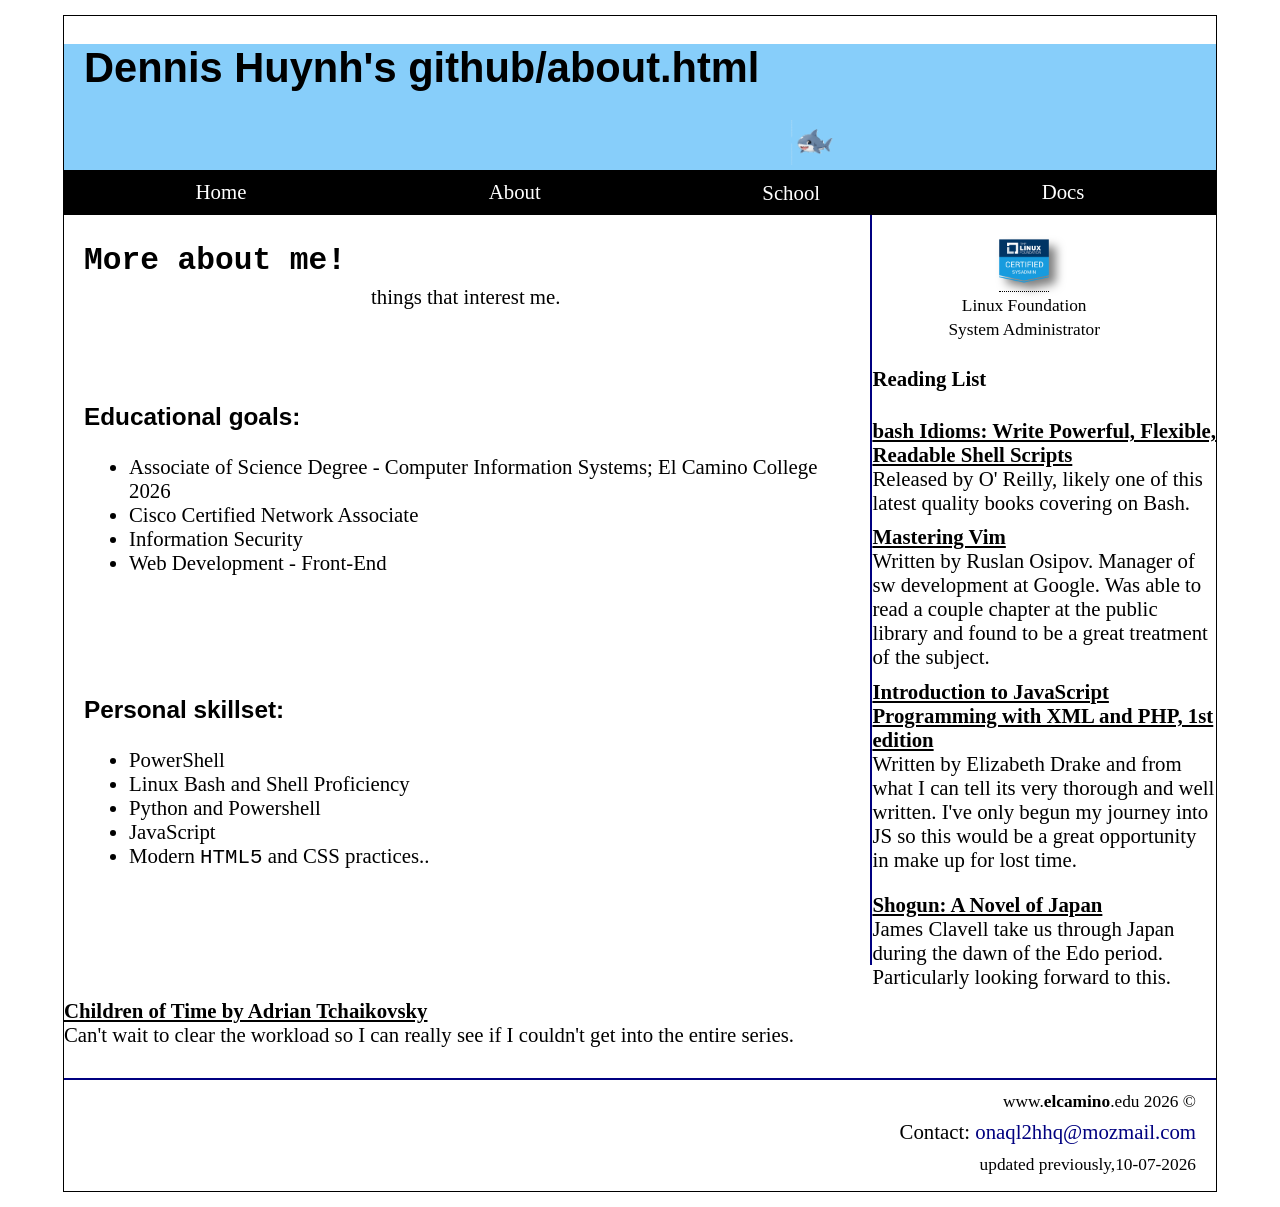
<file: about.html>
<!doctype html>
<html lang="en-us">

<head prefix="dhuynh-ecc:https://github.com/dhuynh-ecc/homepage">
    <meta charset="utf-8" />
    <meta author="author" content="Dennis Huynh&apos;s HomePage" />
    <meta name="Dennis H&period; Github Pages" 
	  content="Landing page for Dennis Huynh's Github Pages" />

      <!-- open graph -->
    <meta property="og:determiner" content="the" />
    <meta property="og:locale" content="en-us" />
    <meta property="og:local:alternative" content="vi-vn" />
    <meta property="og:type" content="dhuynh-ecc:homepage" />
    <meta property="og:title" content="Dennis H&period; GitHub HomePage&period;" />
    <meta property="og:image" 
	  content="images/dino_hero_image.png" />   								 
    <meta property="og:image:type" content=image/png />
    <meta property="og:image:width" content="400" />
    <meta property="og:image:height" content="300" />
    <meta property="og:description"
	  content="Dennis Huynh&comma;s homepage hosted on GitHub Pages and created by himself&period;" />
    <meta property="og:title" content="dhuynh-ecc's Homepage&period;" />
    <!-- open graph -->

    <meta name="viewport" content="width=device-width" />
    <title>dhuynh-ecc&colon;github&sol;homepage</title>
    <link href="images/favicon.ico" rel="icon" type="image/x-icon" /> 
    <link rel="stylesheet" type="text/css" href="style.css" />
    <script src="main.js" defer></script>
</head>
<body>

    <header>
        <h1>Dennis Huynh's github&sol;about.html</h1>
       <img alt="cartoon shark image" src="images/shark.png" id="shark-img" >
      <nav id="nav-menu">
        <ul>
            <li><a href="index.html">Home</a></li><li><a class="current" href="about.html">About</a></li><li>School</li><li><a href="http://docusaurus.jumpylion.xyz" class="last-item">Docs</a></li>
        </ul>
        </nav>
    </header>

<main>
    <h2><kbd>More about me&excl;</kbd></h2>
        <p>things that interest me.</p>

    <article>
       <h3>Educational goals: </h3>
        <ul class="li-style-none">
          <li>Associate of Science Degree - Computer Information Systems; El Camino College 2026</li>
          <li>Cisco Certified Network Associate</li>
          <li>Information Security</li>
          <li>Web Development - Front-End</li>
        </ul>
    </article>

        <article>
         <h3>Personal skillset: </h3>
         <ul>
          <li>PowerShell</li>
          <li>Linux Bash and Shell Proficiency</li>
          <li>Python and Powershell</li>
          <li>JavaScript</li>
          <li>Modern <code>HTML5</code> and CSS practices..</li>
        </ul>
      </article>
    </main>

        <aside>
            <figure>
                    <a href="https://www.credly.com/badges/0954d115-cc9a-43fa-9e73-3039bebc3e97"><div class="tooltip"><img src="images/lfcs-linux-foundation-certified-systems-administrator.png" alt="lfcs linux foundation certified systems administrator badge" id="linux-img" /><span class="tooltiptext">Certificate ID Number<br/>LFCS-1800-002126-0100</span></div></a>
                <figcaption><small>Linux Foundation<br /> System Administrator</small></figcaption>
            </figure>
            <h4>Reading List</h4>
            <dl id='reading-list'>
                <dt>bash Idioms: Write Powerful, Flexible, Readable Shell Scripts</dt>
                    <dd>Released by O' Reilly, likely one of this latest quality books covering on Bash.</dd>
                <dt>Mastering Vim</dt>
                    <dd>Written by Ruslan Osipov.  Manager of sw development at Google.  Was able to read a couple chapter at the public library and found to be a great treatment of the subject.</dd>
                <dt>Introduction to JavaScript Programming with XML and PHP, 1st edition</dt>
                    <dd>Written by Elizabeth Drake and from what I can tell its very thorough and well written. I've only begun my journey into JS so this would be a great opportunity in make up for lost time.<dd>
                <dt>Shogun: A Novel of Japan</dt>
                    <dd>James Clavell take us through Japan during the dawn of the Edo period.  Particularly looking forward to this.</dd>
                <dt>Children of Time by Adrian Tchaikovsky</dt>
                    <dd>Can't wait to clear the workload so I can really see if I couldn't get into the entire series.</dd>
                </dl>
        </aside>

            <footer class="page-footer">
                <small><p>www&period;<strong>elcamino</strong>&period;edu 2026 &copy;</p></small>
                <p>Contact: <a href="mailto:onaql2hhq@mozmail.com">onaql2hhq@mozmail.com</a></p>
                <p><small>updated previously,<time datetime="2026-10-07">10-07-2026</time></small></p>
            </footer>
        </body>
    </html>
</file>
<file: style.css>
body {
  width: 90%;
  background-color: white;
  margin: 15px auto;
  border: 1px solid black;
  font: 1.3rem bold Garamond;
}

header {
  background-color: lightskyblue;
}

h1,
h2,
h3 {
  font-family: Helvetica, sans-serif;
  text-indent: 20px;
}

aside figure {
  text-align: center;
  font-family: 'Times New Roman', Times, serif;
  filter: drop-shadow (7px 7px 5px rgb( 0, 0, 0, 0.5));
}


main {
  width: 70%;
  height: 750px;
  display: flex;
  flex-wrap: wrap;
  border-right: 2px solid navy;
  float: left;
}

nav {
  background-color: black;
  padding: 0.5em;
  top: 0;
  position: sticky;
}

nav ul {
  margin: 0;
  padding: 0;
  list-style: none;
  color: white;
  display: flex;
  justify-content: space-around;
}

#linux-img {
  	filter: drop-shadow(7px 7px 5px rgba(0, 0, 0, 0.5));
    width: 50px;
}

#msft-btn {
  width: 100px;
  background-color: lightskyblue;
  border-radius: 5px;
  line-height: 2.5;
  padding: 0 20px;
  text-shadow: 1px 1px 1px black;
  margin-right: 10px;
  border: 0 ;
  float: left;
  background-image : linear-gradient(
    to top left,
    rgb(0 0 0 / 0.2),
    rgb(0 0 0 / 0.2) 30%,
    transparent
  );
  .styled:hover {
    background-color: royalblue;
  }
  .styled:active {
    box-shadow: 
    inset -2px  -2px 3px rgb( 255 255 255 / 0.6 ), inset 2px 2px 3px rgb( 0 0 0 / 0.6 );
  }
}

#shark-img {
  width: 60px;
  justify-items: right;
  margin-left: 0px;
  transform: translate(700px);
  padding: 0 20px;
  text-shadow: 1px 1px 1px black;
  margin-right: 10px;
  border: 0;
}


#reading-list {
  text-align: left;

}

#reading-list dt {
  font-weight: bold;
  text-decoration: underline;
}

#reading-list dd {
  margin: 0;
  padding: 0 0 0.5em 0; 
}

main li,
main p {
  margin: auto 25px auto 25px;
}

nav a {
  color: white;
  text-decoration: none;
  padding: 0.5em 1em;
}

footer a {
  text-decoration: none;
  color:navy; 
}

footer a:hover {
  background-color: black;
  color: orange;
}

footer p {
  margin-right: 20px;
}

footer {
  text-align: right;
  clear: both;
  line-height: 0.5;
  border-top: 2px solid navy; 
}

.tooltip {
  position: relative;
  display: inline-block;
  border-bottom: 1px dotted black;
  cursor: pointer;  
}

.tooltiptext {
  visibility: hidden;
  width: 130px;
  background-color: black;
  color: #ffffff;
  text-align: center;
  border-radius: 6px;
  padding: 5px 0;
  position: absolute;
  z-index: 1;
  top: -5px;
  right: 105%;
}

.tooltip:hover .tooltiptext {
  visibility: visible;
}
</file>
